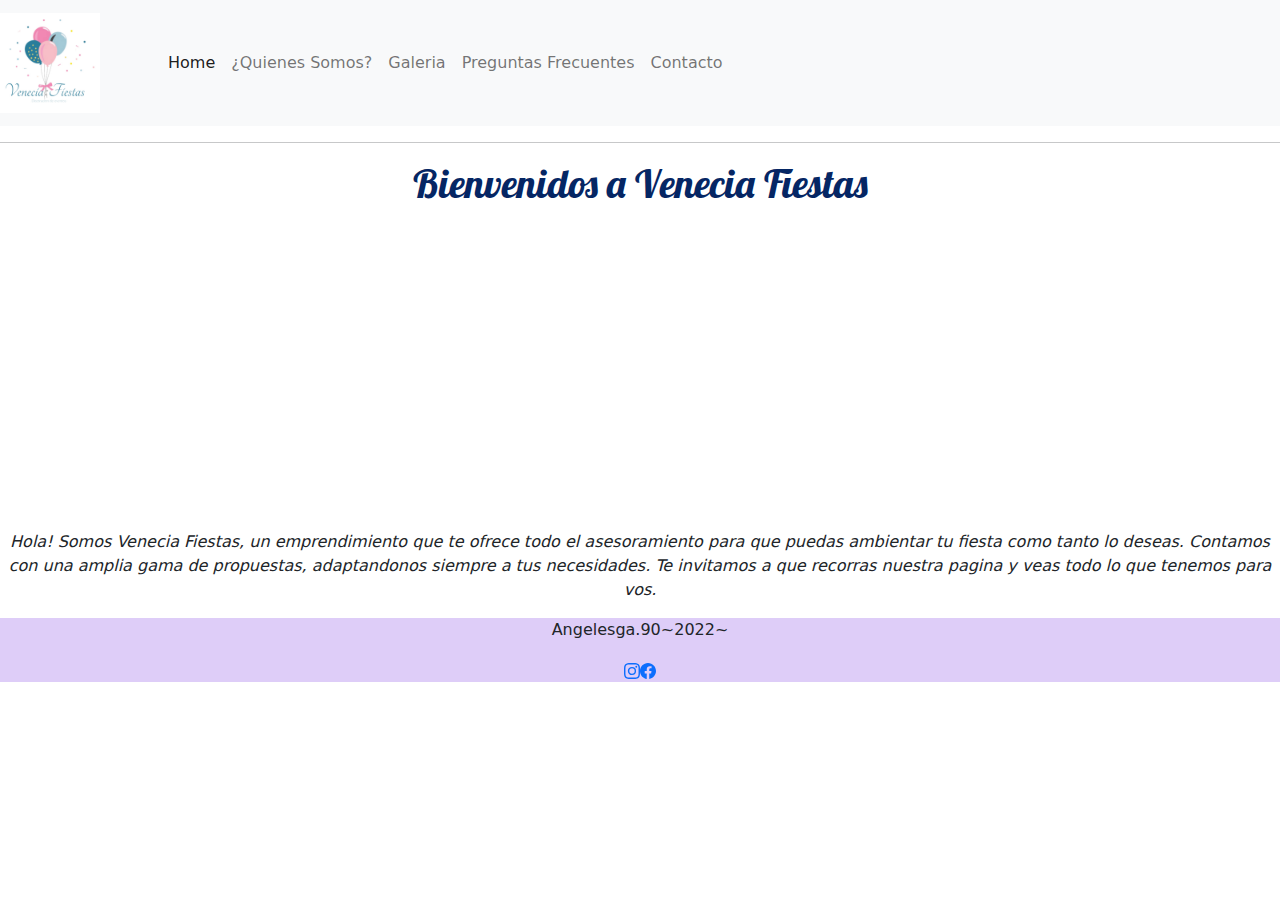
<file: index.html>
<!DOCTYPE html>
<html lang="en">
<head>
    <link rel="stylesheet" href="estilos/bootstrap/css/bootstrap.css">
    <link rel="stylesheet" href="estilos/style.css">
  
    <meta charset="UTF-8">
    
    <meta name="viewport" content="width=device-width, initial-scale=1.0">
    <link rel="shortcut icon" href="imagenes/logotiposiglasvf.jpeg">
 <title>Venecia Fiestas</title>
</head>
<body>
    <header>
         <nav class="navbar navbar-expand-lg navbar-light bg-light">
            <a class="navbar-brand" href="#">
                <img src="imagenes/logotipoglobovf.jpeg" alt="#" width="100" height="100">
            <div class="container-fluid">
              <a class="navbar-brand" href="#"></a>
              <button class="navbar-toggler" type="button" data-bs-toggle="collapse" data-bs-target="#navbarNav" aria-controls="navbarNav" aria-expanded="false" aria-label="Toggle navigation">
                <span class="navbar-toggler-icon"></span>
              </button>
              <div class="collapse navbar-collapse" id="navbarNav">
                <ul class="navbar-nav">
                  <li class="nav-item">
                    <a class="nav-link active" aria-current="page" href="=index.html">Home</a>
                  </li>
                  <li class="nav-item">
                    <a class="nav-link" href="paginas/quienes-somos.html">¿Quienes Somos?</a>
                  </li>
                  <li class="nav-item">
                    <a class="nav-link" href="paginas/galeria.html">Galeria</a>
                  </li>
                  <li class="nav-item">
                    <a class="nav-link" href="paginas/Faq.html">Preguntas Frecuentes</a>
                  </li>
                  <li class="nav-item">
                    <a class="nav-link" href="paginas/contacto.html">Contacto</a>
                  </li>
                  
                </ul>
              </div>
            </div>
          </nav> 

    </header>       
<hr>
<h1>Bienvenidos a Venecia Fiestas</h1>
<div class="container">
  <div class="video">
    <iframe class="video" width="560" height="315" src="https://www.youtube.com/embed/esyG2a_mJbE" title="YouTube video player" frameborder="0" allow="accelerometer; autoplay; clipboard-write; encrypted-media; gyroscope; picture-in-picture" allowfullscreen=""></iframe>
    </div>
</div>
<p class="text-center fst-italic lh-base">
  Hola! Somos Venecia Fiestas, un emprendimiento que te ofrece todo el asesoramiento
  para que puedas ambientar tu fiesta como tanto lo deseas.
  Contamos con una amplia gama de propuestas, adaptandonos siempre a tus necesidades.
  Te invitamos a que recorras nuestra pagina y veas todo lo que tenemos para vos.
</p>


    <footer class="d-flex flex-column bd-highlight mb-3 ">
        <p class="d-flex justify-content-center">Angelesga.90~2022~</p>
        <div class="d-flex justify-content-center">
         <a href="https://www.instagram.com/veneciafiestasok/">
            <svg xmlns="http://www.w3.org/2000/svg" width="16" height="16" fill="currentColor" class="bi bi-instagram" viewBox="0 0 16 16">
              <path d="M8 0C5.829 0 5.556.01 4.703.048 3.85.088 3.269.222 2.76.42a3.917 3.917 0 0 0-1.417.923A3.927 3.927 0 0 0 .42 2.76C.222 3.268.087 3.85.048 4.7.01 5.555 0 5.827 0 8.001c0 2.172.01 2.444.048 3.297.04.852.174 1.433.372 1.942.205.526.478.972.923 1.417.444.445.89.719 1.416.923.51.198 1.09.333 1.942.372C5.555 15.99 5.827 16 8 16s2.444-.01 3.298-.048c.851-.04 1.434-.174 1.943-.372a3.916 3.916 0 0 0 1.416-.923c.445-.445.718-.891.923-1.417.197-.509.332-1.09.372-1.942C15.99 10.445 16 10.173 16 8s-.01-2.445-.048-3.299c-.04-.851-.175-1.433-.372-1.941a3.926 3.926 0 0 0-.923-1.417A3.911 3.911 0 0 0 13.24.42c-.51-.198-1.092-.333-1.943-.372C10.443.01 10.172 0 7.998 0h.003zm-.717 1.442h.718c2.136 0 2.389.007 3.232.046.78.035 1.204.166 1.486.275.373.145.64.319.92.599.28.28.453.546.598.92.11.281.24.705.275 1.485.039.843.047 1.096.047 3.231s-.008 2.389-.047 3.232c-.035.78-.166 1.203-.275 1.485a2.47 2.47 0 0 1-.599.919c-.28.28-.546.453-.92.598-.28.11-.704.24-1.485.276-.843.038-1.096.047-3.232.047s-2.39-.009-3.233-.047c-.78-.036-1.203-.166-1.485-.276a2.478 2.478 0 0 1-.92-.598 2.48 2.48 0 0 1-.6-.92c-.109-.281-.24-.705-.275-1.485-.038-.843-.046-1.096-.046-3.233 0-2.136.008-2.388.046-3.231.036-.78.166-1.204.276-1.486.145-.373.319-.64.599-.92.28-.28.546-.453.92-.598.282-.11.705-.24 1.485-.276.738-.034 1.024-.044 2.515-.045v.002zm4.988 1.328a.96.96 0 1 0 0 1.92.96.96 0 0 0 0-1.92zm-4.27 1.122a4.109 4.109 0 1 0 0 8.217 4.109 4.109 0 0 0 0-8.217zm0 1.441a2.667 2.667 0 1 1 0 5.334 2.667 2.667 0 0 1 0-5.334z"/>
            </svg>
          </a>
  
          <a href="https://www.facebook.com/VeneciaFiestasok1">
            <svg xmlns="http://www.w3.org/2000/svg" width="16" height="16" fill="currentColor" class="bi bi-facebook" viewBox="0 0 16 16">
              <path d="M16 8.049c0-4.446-3.582-8.05-8-8.05C3.58 0-.002 3.603-.002 8.05c0 4.017 2.926 7.347 6.75 7.951v-5.625h-2.03V8.05H6.75V6.275c0-2.017 1.195-3.131 3.022-3.131.876 0 1.791.157 1.791.157v1.98h-1.009c-.993 0-1.303.621-1.303 1.258v1.51h2.218l-.354 2.326H9.25V16c3.824-.604 6.75-3.934 6.75-7.951z"/>
            </svg>
          </a>
          
          
        </div>
  
    </footer>
    <script src="https://cdn.jsdelivr.net/npm/@popperjs/core@2.10.2/dist/umd/popper.min.js" integrity="sha384-7+zCNj/IqJ95wo16oMtfsKbZ9ccEh31eOz1HGyDuCQ6wgnyJNSYdrPa03rtR1zdB" crossorigin="anonymous"></script>
    <script src="https://cdn.jsdelivr.net/npm/bootstrap@5.1.3/dist/js/bootstrap.min.js" integrity="sha384-QJHtvGhmr9XOIpI6YVutG+2QOK9T+ZnN4kzFN1RtK3zEFEIsxhlmWl5/YESvpZ13" crossorigin="anonymous"></script>
</body>

</html>
</file>
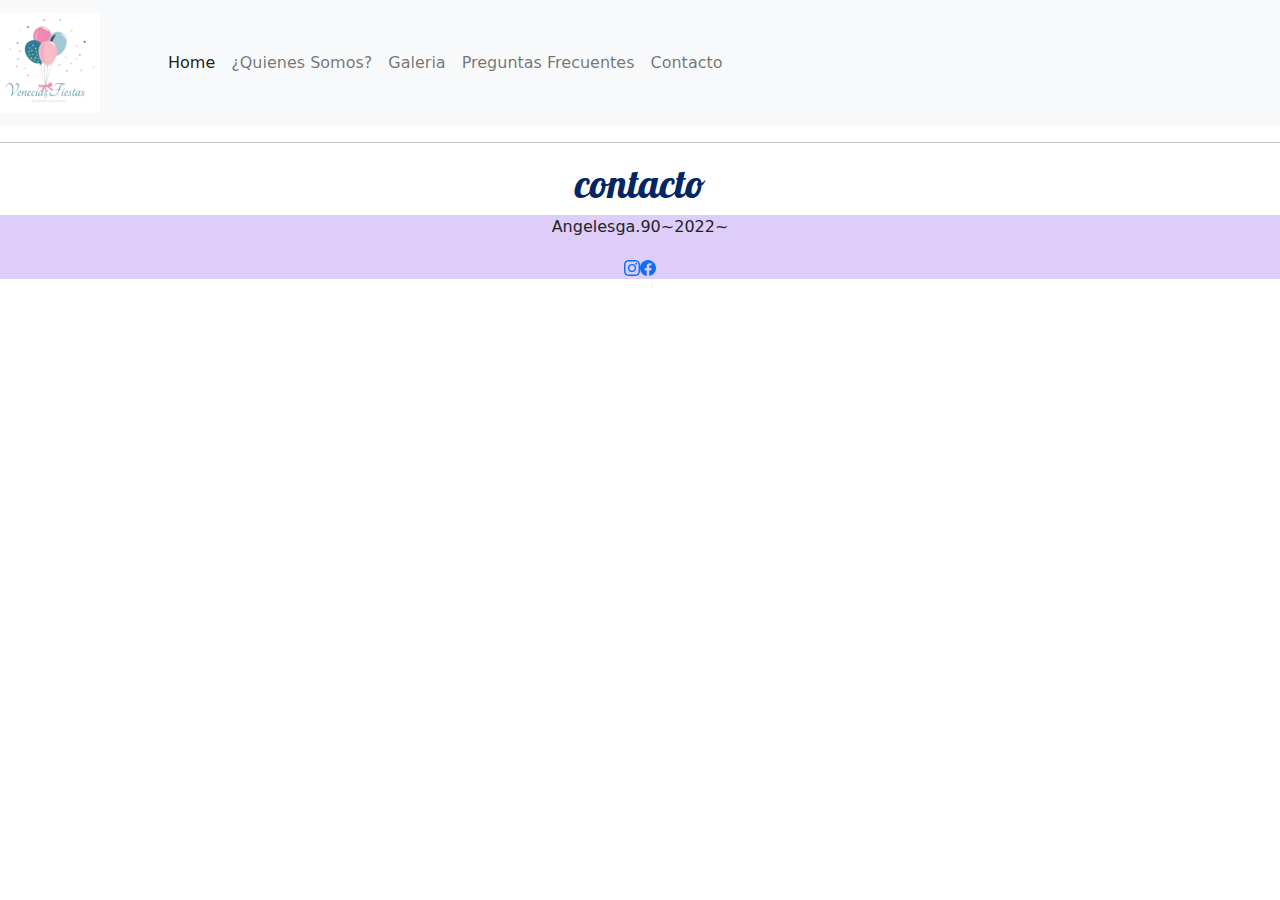
<file: paginas/contacto.html>
<!DOCTYPE html>
<html lang="en">
<head>
    <link rel="stylesheet" href="../estilos/bootstrap/css/bootstrap.css">
    <link rel="stylesheet" href="../estilos/style.css">
    <meta charset="UTF-8">
    
    <meta name="viewport" content="width=device-width, initial-scale=1.0">
    <link rel="shortcut icon" href="../imagenes/logotiposiglasvf.jpeg">
 <title>Venecia Fiestas</title>
</head>
<body>
    <header>
         <nav class="navbar navbar-expand-lg navbar-light bg-light">
            <a class="navbar-brand" href="#">
                <img src="../imagenes/logotipoglobovf.jpeg" alt="#" width="100" height="100">
            <div class="container-fluid">
              <a class="navbar-brand" href="#"></a>
              <button class="navbar-toggler" type="button" data-bs-toggle="collapse" data-bs-target="#navbarNav" aria-controls="navbarNav" aria-expanded="false" aria-label="Toggle navigation">
                <span class="navbar-toggler-icon"></span>
              </button>
              <div class="collapse navbar-collapse" id="navbarNav">
                <ul class="navbar-nav">
                  <li class="nav-item">
                    <a class="nav-link active" aria-current="page" href="../index.html">Home</a>
                  </li>
                  <li class="nav-item">
                    <a class="nav-link" href="../paginas/quienes-somos.html">¿Quienes Somos?</a>
                  </li>
                  <li class="nav-item">
                    <a class="nav-link" href="../paginas/galeria.html">Galeria</a>
                  </li>
                  <li class="nav-item">
                    <a class="nav-link" href="../paginas/Faq.html">Preguntas Frecuentes</a>
                  </li>
                  <li class="nav-item">
                    <a class="nav-link" href="../paginas/contacto.html">Contacto</a>
                  </li>
                  
                </ul>
              </div>
            </div>
          </nav> 

    </header>       
<hr>
<h1>contacto</h1>

<footer class="d-flex flex-column bd-highlight mb-3 ">
  <p class="d-flex justify-content-center">Angelesga.90~2022~</p>
  <div class="d-flex justify-content-center">
   <a href="https://www.instagram.com/veneciafiestasok/">
      <svg xmlns="http://www.w3.org/2000/svg" width="16" height="16" fill="currentColor" class="bi bi-instagram" viewBox="0 0 16 16">
        <path d="M8 0C5.829 0 5.556.01 4.703.048 3.85.088 3.269.222 2.76.42a3.917 3.917 0 0 0-1.417.923A3.927 3.927 0 0 0 .42 2.76C.222 3.268.087 3.85.048 4.7.01 5.555 0 5.827 0 8.001c0 2.172.01 2.444.048 3.297.04.852.174 1.433.372 1.942.205.526.478.972.923 1.417.444.445.89.719 1.416.923.51.198 1.09.333 1.942.372C5.555 15.99 5.827 16 8 16s2.444-.01 3.298-.048c.851-.04 1.434-.174 1.943-.372a3.916 3.916 0 0 0 1.416-.923c.445-.445.718-.891.923-1.417.197-.509.332-1.09.372-1.942C15.99 10.445 16 10.173 16 8s-.01-2.445-.048-3.299c-.04-.851-.175-1.433-.372-1.941a3.926 3.926 0 0 0-.923-1.417A3.911 3.911 0 0 0 13.24.42c-.51-.198-1.092-.333-1.943-.372C10.443.01 10.172 0 7.998 0h.003zm-.717 1.442h.718c2.136 0 2.389.007 3.232.046.78.035 1.204.166 1.486.275.373.145.64.319.92.599.28.28.453.546.598.92.11.281.24.705.275 1.485.039.843.047 1.096.047 3.231s-.008 2.389-.047 3.232c-.035.78-.166 1.203-.275 1.485a2.47 2.47 0 0 1-.599.919c-.28.28-.546.453-.92.598-.28.11-.704.24-1.485.276-.843.038-1.096.047-3.232.047s-2.39-.009-3.233-.047c-.78-.036-1.203-.166-1.485-.276a2.478 2.478 0 0 1-.92-.598 2.48 2.48 0 0 1-.6-.92c-.109-.281-.24-.705-.275-1.485-.038-.843-.046-1.096-.046-3.233 0-2.136.008-2.388.046-3.231.036-.78.166-1.204.276-1.486.145-.373.319-.64.599-.92.28-.28.546-.453.92-.598.282-.11.705-.24 1.485-.276.738-.034 1.024-.044 2.515-.045v.002zm4.988 1.328a.96.96 0 1 0 0 1.92.96.96 0 0 0 0-1.92zm-4.27 1.122a4.109 4.109 0 1 0 0 8.217 4.109 4.109 0 0 0 0-8.217zm0 1.441a2.667 2.667 0 1 1 0 5.334 2.667 2.667 0 0 1 0-5.334z"/>
      </svg>
    </a>

    <a href="https://www.facebook.com/VeneciaFiestasok1">
      <svg xmlns="http://www.w3.org/2000/svg" width="16" height="16" fill="currentColor" class="bi bi-facebook" viewBox="0 0 16 16">
        <path d="M16 8.049c0-4.446-3.582-8.05-8-8.05C3.58 0-.002 3.603-.002 8.05c0 4.017 2.926 7.347 6.75 7.951v-5.625h-2.03V8.05H6.75V6.275c0-2.017 1.195-3.131 3.022-3.131.876 0 1.791.157 1.791.157v1.98h-1.009c-.993 0-1.303.621-1.303 1.258v1.51h2.218l-.354 2.326H9.25V16c3.824-.604 6.75-3.934 6.75-7.951z"/>
      </svg>
    </a>
    
    
  </div>

</footer>
    <script src="https://cdn.jsdelivr.net/npm/@popperjs/core@2.10.2/dist/umd/popper.min.js" integrity="sha384-7+zCNj/IqJ95wo16oMtfsKbZ9ccEh31eOz1HGyDuCQ6wgnyJNSYdrPa03rtR1zdB" crossorigin="anonymous"></script>
    <script src="https://cdn.jsdelivr.net/npm/bootstrap@5.1.3/dist/js/bootstrap.min.js" integrity="sha384-QJHtvGhmr9XOIpI6YVutG+2QOK9T+ZnN4kzFN1RtK3zEFEIsxhlmWl5/YESvpZ13" crossorigin="anonymous"></script>
</body>
</html>
</file>
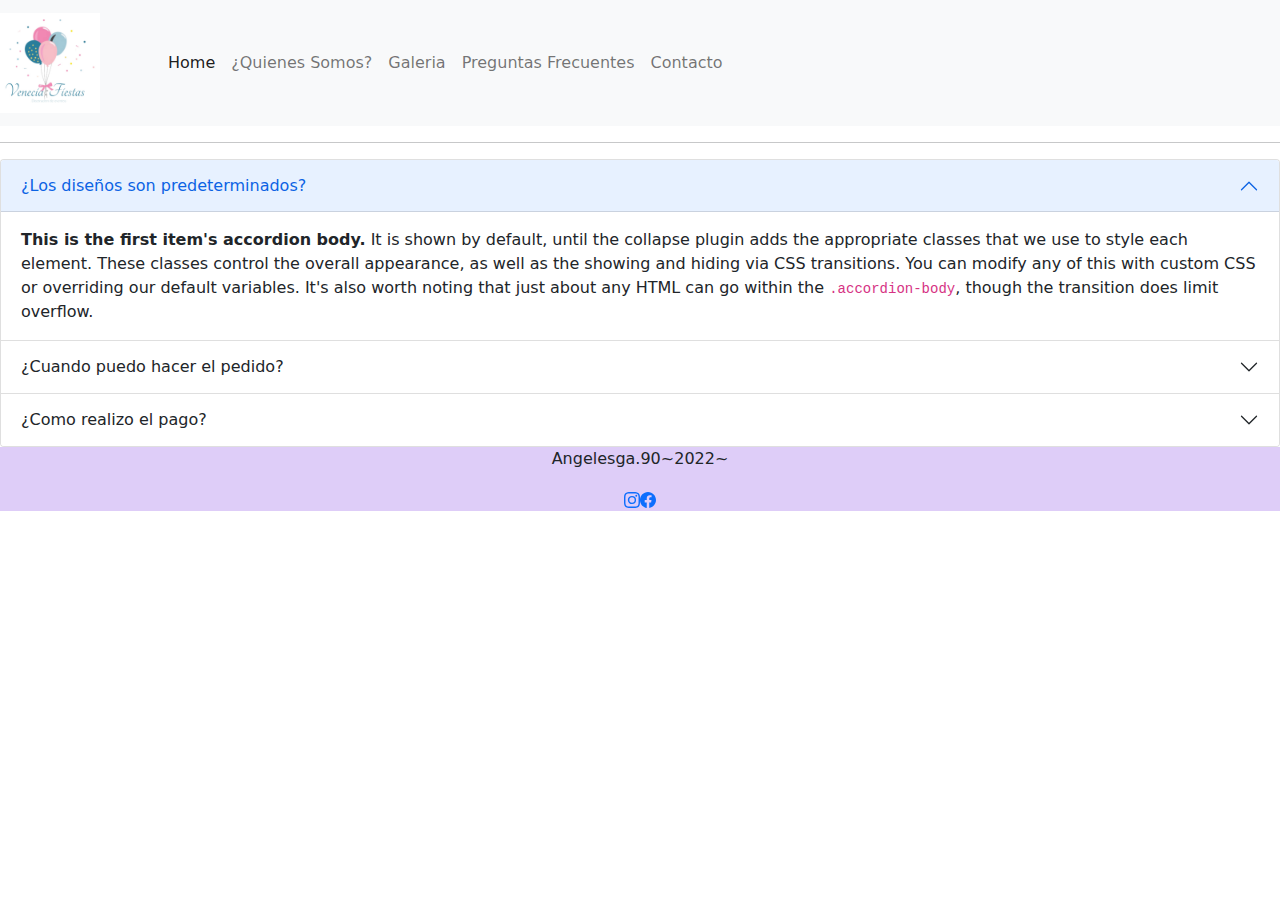
<file: paginas/Faq.html>
<!DOCTYPE html>
<html lang="en">
<head>
    <link rel="stylesheet" href="../estilos/bootstrap/css/bootstrap.css">
    <link rel="stylesheet" href="../estilos/style.css">
    <meta charset="UTF-8">
    
    <meta name="viewport" content="width=device-width, initial-scale=1.0">
    <link rel="shortcut icon" href="../imagenes/logotiposiglasvf.jpeg">
 <title>Venecia Fiestas</title>
</head>
<body>
    <header>
         <nav class="navbar navbar-expand-lg navbar-light bg-light">
            <a class="navbar-brand" href="#">
                <img src="../imagenes/logotipoglobovf.jpeg" alt="#" width="100" height="100">
            <div class="container-fluid">
              <a class="navbar-brand" href="#"></a>
              <button class="navbar-toggler" type="button" data-bs-toggle="collapse" data-bs-target="#navbarNav" aria-controls="navbarNav" aria-expanded="false" aria-label="Toggle navigation">
                <span class="navbar-toggler-icon"></span>
              </button>
              <div class="collapse navbar-collapse" id="navbarNav">
                <ul class="navbar-nav">
                  <li class="nav-item">
                    <a class="nav-link active" aria-current="page" href="../index.html">Home</a>
                  </li>
                  <li class="nav-item">
                    <a class="nav-link" href="../paginas/quienes-somos.html">¿Quienes Somos?</a>
                  </li>
                  <li class="nav-item">
                    <a class="nav-link" href="../paginas/galeria.html">Galeria</a>
                  </li>
                  <li class="nav-item">
                    <a class="nav-link" href="../paginas/Faq.html">Preguntas Frecuentes</a>
                  </li>
                  <li class="nav-item">
                    <a class="nav-link" href="../paginas/contacto.html">Contacto</a>
                  </li>
                  
                </ul>
              </div>
            </div>
          </nav> 

    </header> 

<hr>
<div class="accordion" id="accordionPanelsStayOpenExample">
  <div class="accordion-item">
    <h2 class="accordion-header" id="panelsStayOpen-headingOne">
      <button class="accordion-button" type="button" data-bs-toggle="collapse" data-bs-target="#panelsStayOpen-collapseOne" aria-expanded="true" aria-controls="panelsStayOpen-collapseOne">
       ¿Los diseños son predeterminados?
      </button>
    </h2>
    <div id="panelsStayOpen-collapseOne" class="accordion-collapse collapse show" aria-labelledby="panelsStayOpen-headingOne">
      <div class="accordion-body">
        <strong>This is the first item's accordion body.</strong> It is shown by default, until the collapse plugin adds the appropriate classes that we use to style each element. These classes control the overall appearance, as well as the showing and hiding via CSS transitions. You can modify any of this with custom CSS or overriding our default variables. It's also worth noting that just about any HTML can go within the <code>.accordion-body</code>, though the transition does limit overflow.
      </div>
    </div>
  </div>
  <div class="accordion-item">
    <h2 class="accordion-header" id="panelsStayOpen-headingTwo">
      <button class="accordion-button collapsed" type="button" data-bs-toggle="collapse" data-bs-target="#panelsStayOpen-collapseTwo" aria-expanded="false" aria-controls="panelsStayOpen-collapseTwo">
        ¿Cuando puedo hacer el pedido?
      </button>
    </h2>
    <div id="panelsStayOpen-collapseTwo" class="accordion-collapse collapse" aria-labelledby="panelsStayOpen-headingTwo">
      <div class="accordion-body">
        <strong>This is the second item's accordion body.</strong> It is hidden by default, until the collapse plugin adds the appropriate classes that we use to style each element. These classes control the overall appearance, as well as the showing and hiding via CSS transitions. You can modify any of this with custom CSS or overriding our default variables. It's also worth noting that just about any HTML can go within the <code>.accordion-body</code>, though the transition does limit overflow.
      </div>
    </div>
  </div>
  <div class="accordion-item">
    <h2 class="accordion-header" id="panelsStayOpen-headingThree">
      <button class="accordion-button collapsed" type="button" data-bs-toggle="collapse" data-bs-target="#panelsStayOpen-collapseThree" aria-expanded="false" aria-controls="panelsStayOpen-collapseThree">
       ¿Como realizo el pago?
      </button>
    </h2>
    <div id="panelsStayOpen-collapseThree" class="accordion-collapse collapse" aria-labelledby="panelsStayOpen-headingThree">
      <div class="accordion-body">
        <strong>This is the third item's accordion body.</strong> It is hidden by default, until the collapse plugin adds the appropriate classes that we use to style each element. These classes control the overall appearance, as well as the showing and hiding via CSS transitions. You can modify any of this with custom CSS or overriding our default variables. It's also worth noting that just about any HTML can go within the <code>.accordion-body</code>, though the transition does limit overflow.
      </div>
    </div>
  </div>
</div>
<footer class="d-flex flex-column bd-highlight mb-3 ">
  <p class="d-flex justify-content-center">Angelesga.90~2022~</p>
  <div class="d-flex justify-content-center">
   <a href="https://www.instagram.com/veneciafiestasok/">
      <svg xmlns="http://www.w3.org/2000/svg" width="16" height="16" fill="currentColor" class="bi bi-instagram" viewBox="0 0 16 16">
        <path d="M8 0C5.829 0 5.556.01 4.703.048 3.85.088 3.269.222 2.76.42a3.917 3.917 0 0 0-1.417.923A3.927 3.927 0 0 0 .42 2.76C.222 3.268.087 3.85.048 4.7.01 5.555 0 5.827 0 8.001c0 2.172.01 2.444.048 3.297.04.852.174 1.433.372 1.942.205.526.478.972.923 1.417.444.445.89.719 1.416.923.51.198 1.09.333 1.942.372C5.555 15.99 5.827 16 8 16s2.444-.01 3.298-.048c.851-.04 1.434-.174 1.943-.372a3.916 3.916 0 0 0 1.416-.923c.445-.445.718-.891.923-1.417.197-.509.332-1.09.372-1.942C15.99 10.445 16 10.173 16 8s-.01-2.445-.048-3.299c-.04-.851-.175-1.433-.372-1.941a3.926 3.926 0 0 0-.923-1.417A3.911 3.911 0 0 0 13.24.42c-.51-.198-1.092-.333-1.943-.372C10.443.01 10.172 0 7.998 0h.003zm-.717 1.442h.718c2.136 0 2.389.007 3.232.046.78.035 1.204.166 1.486.275.373.145.64.319.92.599.28.28.453.546.598.92.11.281.24.705.275 1.485.039.843.047 1.096.047 3.231s-.008 2.389-.047 3.232c-.035.78-.166 1.203-.275 1.485a2.47 2.47 0 0 1-.599.919c-.28.28-.546.453-.92.598-.28.11-.704.24-1.485.276-.843.038-1.096.047-3.232.047s-2.39-.009-3.233-.047c-.78-.036-1.203-.166-1.485-.276a2.478 2.478 0 0 1-.92-.598 2.48 2.48 0 0 1-.6-.92c-.109-.281-.24-.705-.275-1.485-.038-.843-.046-1.096-.046-3.233 0-2.136.008-2.388.046-3.231.036-.78.166-1.204.276-1.486.145-.373.319-.64.599-.92.28-.28.546-.453.92-.598.282-.11.705-.24 1.485-.276.738-.034 1.024-.044 2.515-.045v.002zm4.988 1.328a.96.96 0 1 0 0 1.92.96.96 0 0 0 0-1.92zm-4.27 1.122a4.109 4.109 0 1 0 0 8.217 4.109 4.109 0 0 0 0-8.217zm0 1.441a2.667 2.667 0 1 1 0 5.334 2.667 2.667 0 0 1 0-5.334z"/>
      </svg>
    </a>

    <a href="https://www.facebook.com/VeneciaFiestasok1">
      <svg xmlns="http://www.w3.org/2000/svg" width="16" height="16" fill="currentColor" class="bi bi-facebook" viewBox="0 0 16 16">
        <path d="M16 8.049c0-4.446-3.582-8.05-8-8.05C3.58 0-.002 3.603-.002 8.05c0 4.017 2.926 7.347 6.75 7.951v-5.625h-2.03V8.05H6.75V6.275c0-2.017 1.195-3.131 3.022-3.131.876 0 1.791.157 1.791.157v1.98h-1.009c-.993 0-1.303.621-1.303 1.258v1.51h2.218l-.354 2.326H9.25V16c3.824-.604 6.75-3.934 6.75-7.951z"/>
      </svg>
    </a>
    
    
  </div>

</footer>
    <script src="https://cdn.jsdelivr.net/npm/@popperjs/core@2.10.2/dist/umd/popper.min.js" integrity="sha384-7+zCNj/IqJ95wo16oMtfsKbZ9ccEh31eOz1HGyDuCQ6wgnyJNSYdrPa03rtR1zdB" crossorigin="anonymous"></script>
    <script src="https://cdn.jsdelivr.net/npm/bootstrap@5.1.3/dist/js/bootstrap.min.js" integrity="sha384-QJHtvGhmr9XOIpI6YVutG+2QOK9T+ZnN4kzFN1RtK3zEFEIsxhlmWl5/YESvpZ13" crossorigin="anonymous"></script>
</body>
</html>
</file>
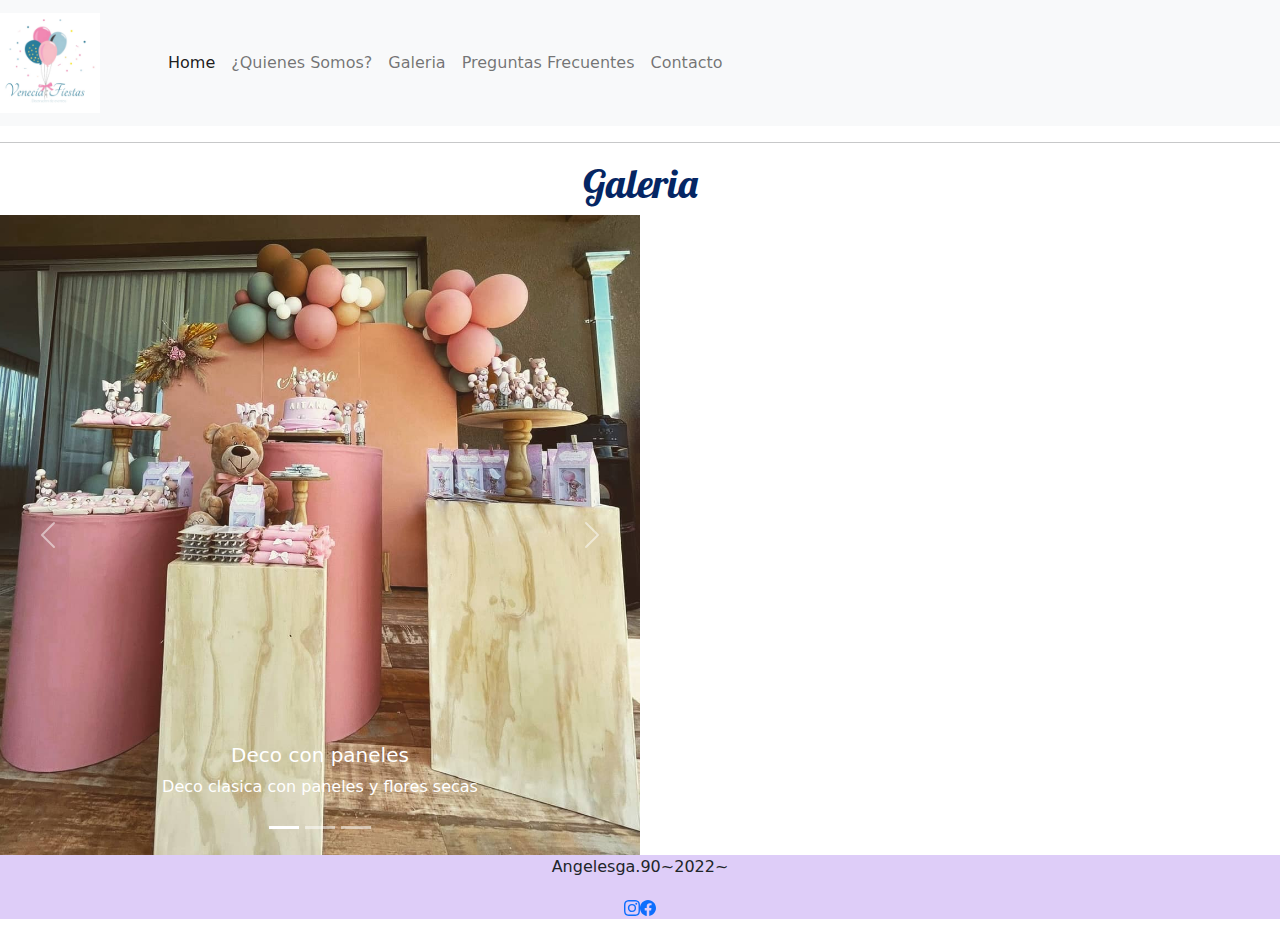
<file: paginas/galeria.html>
<!DOCTYPE html>
<html lang="en">
<head>
    <link rel="stylesheet" href="../estilos/bootstrap/css/bootstrap.css">
    <link rel="stylesheet" href="../estilos/style.css">
    <meta charset="UTF-8">
    
    <meta name="viewport" content="width=device-width, initial-scale=1.0">
    <link rel="shortcut icon" href="../imagenes/logotiposiglasvf.jpeg">
 <title>Venecia Fiestas</title>
</head>
<body>
    <header>
         <nav class="navbar navbar-expand-lg navbar-light bg-light">
            <a class="navbar-brand" href="#">
                <img src="../imagenes/logotipoglobovf.jpeg" alt="#" width="100" height="100">
            <div class="container-fluid">
              <a class="navbar-brand" href="#"></a>
              <button class="navbar-toggler" type="button" data-bs-toggle="collapse" data-bs-target="#navbarNav" aria-controls="navbarNav" aria-expanded="false" aria-label="Toggle navigation">
                <span class="navbar-toggler-icon"></span>
              </button>
              <div class="collapse navbar-collapse" id="navbarNav">
                <ul class="navbar-nav">
                  <li class="nav-item">
                    <a class="nav-link active" aria-current="page" href="../index.html">Home</a>
                  </li>
                  <li class="nav-item">
                    <a class="nav-link" href="../paginas/quienes-somos.html">¿Quienes Somos?</a>
                  </li>
                  <li class="nav-item">
                    <a class="nav-link" href="../paginas/galeria.html">Galeria</a>
                  </li>
                  <li class="nav-item">
                    <a class="nav-link" href="../paginas/Faq.html">Preguntas Frecuentes</a>
                  </li>
                  <li class="nav-item">
                    <a class="nav-link" href="../paginas/contacto.html">Contacto</a>
                  </li>
                  
                </ul>
              </div>
            </div>
          </nav> 

    </header>       
<hr>
<h1>Galeria</h1>
<nav class="carrusel">
<div id="carouselExampleCaptions" class="carousel slide" data-bs-ride="carousel">
  <div class="carousel-indicators">
    <button type="button" data-bs-target="#carouselExampleCaptions" data-bs-slide-to="0" class="active" aria-current="true" aria-label="Slide 1"></button>
    <button type="button" data-bs-target="#carouselExampleCaptions" data-bs-slide-to="1" aria-label="Slide 2"></button>
    <button type="button" data-bs-target="#carouselExampleCaptions" data-bs-slide-to="2" aria-label="Slide 3"></button>
  </div>
  <div class="carousel-inner">
    <div class="carousel-item active">
      <img src="/imagenes/añito.jpg" class="d-block w-100" alt="50">
      <div class="carousel-caption d-none d-md-block">
        <h5>Deco con paneles</h5>
        <p>Deco clasica con paneles y flores secas</p>
      </div>
    </div>
    <div class="carousel-item">
      <img src="/imagenes/granja.jpg" class="d-block w-100" alt="50">
      <div class="carousel-caption d-none d-md-block">
        <h5>Deco con circular</h5>
        <p>Deco con paneles circulares con fundas tematicas</p>
      </div>
    </div>
    <div class="carousel-item">
      <img src="/imagenes/quinceaños.jpg" class="d-block w-100" alt="50">
      <div class="carousel-caption d-none d-md-block">
        <h5>Deco con Aro</h5>
        <p>Esta deco Formal esta orientada a cumples de adultos incluye letras corporeas</p>
      </div>
    </div>
  </div>
  <button class="carousel-control-prev" type="button" data-bs-target="#carouselExampleCaptions" data-bs-slide="prev">
    <span class="carousel-control-prev-icon" aria-hidden="true"></span>
    <span class="visually-hidden">Previous</span>
  </button>
  <button class="carousel-control-next" type="button" data-bs-target="#carouselExampleCaptions" data-bs-slide="next">
    <span class="carousel-control-next-icon" aria-hidden="true"></span>
    <span class="visually-hidden">Next</span>
  </button>
</div>
</nav>
<footer class="d-flex flex-column bd-highlight mb-3 ">
  <p class="d-flex justify-content-center">Angelesga.90~2022~</p>
  <div class="d-flex justify-content-center">
   <a href="https://www.instagram.com/veneciafiestasok/">
      <svg xmlns="http://www.w3.org/2000/svg" width="16" height="16" fill="currentColor" class="bi bi-instagram" viewBox="0 0 16 16">
        <path d="M8 0C5.829 0 5.556.01 4.703.048 3.85.088 3.269.222 2.76.42a3.917 3.917 0 0 0-1.417.923A3.927 3.927 0 0 0 .42 2.76C.222 3.268.087 3.85.048 4.7.01 5.555 0 5.827 0 8.001c0 2.172.01 2.444.048 3.297.04.852.174 1.433.372 1.942.205.526.478.972.923 1.417.444.445.89.719 1.416.923.51.198 1.09.333 1.942.372C5.555 15.99 5.827 16 8 16s2.444-.01 3.298-.048c.851-.04 1.434-.174 1.943-.372a3.916 3.916 0 0 0 1.416-.923c.445-.445.718-.891.923-1.417.197-.509.332-1.09.372-1.942C15.99 10.445 16 10.173 16 8s-.01-2.445-.048-3.299c-.04-.851-.175-1.433-.372-1.941a3.926 3.926 0 0 0-.923-1.417A3.911 3.911 0 0 0 13.24.42c-.51-.198-1.092-.333-1.943-.372C10.443.01 10.172 0 7.998 0h.003zm-.717 1.442h.718c2.136 0 2.389.007 3.232.046.78.035 1.204.166 1.486.275.373.145.64.319.92.599.28.28.453.546.598.92.11.281.24.705.275 1.485.039.843.047 1.096.047 3.231s-.008 2.389-.047 3.232c-.035.78-.166 1.203-.275 1.485a2.47 2.47 0 0 1-.599.919c-.28.28-.546.453-.92.598-.28.11-.704.24-1.485.276-.843.038-1.096.047-3.232.047s-2.39-.009-3.233-.047c-.78-.036-1.203-.166-1.485-.276a2.478 2.478 0 0 1-.92-.598 2.48 2.48 0 0 1-.6-.92c-.109-.281-.24-.705-.275-1.485-.038-.843-.046-1.096-.046-3.233 0-2.136.008-2.388.046-3.231.036-.78.166-1.204.276-1.486.145-.373.319-.64.599-.92.28-.28.546-.453.92-.598.282-.11.705-.24 1.485-.276.738-.034 1.024-.044 2.515-.045v.002zm4.988 1.328a.96.96 0 1 0 0 1.92.96.96 0 0 0 0-1.92zm-4.27 1.122a4.109 4.109 0 1 0 0 8.217 4.109 4.109 0 0 0 0-8.217zm0 1.441a2.667 2.667 0 1 1 0 5.334 2.667 2.667 0 0 1 0-5.334z"/>
      </svg>
    </a>

    <a href="https://www.facebook.com/VeneciaFiestasok1">
      <svg xmlns="http://www.w3.org/2000/svg" width="16" height="16" fill="currentColor" class="bi bi-facebook" viewBox="0 0 16 16">
        <path d="M16 8.049c0-4.446-3.582-8.05-8-8.05C3.58 0-.002 3.603-.002 8.05c0 4.017 2.926 7.347 6.75 7.951v-5.625h-2.03V8.05H6.75V6.275c0-2.017 1.195-3.131 3.022-3.131.876 0 1.791.157 1.791.157v1.98h-1.009c-.993 0-1.303.621-1.303 1.258v1.51h2.218l-.354 2.326H9.25V16c3.824-.604 6.75-3.934 6.75-7.951z"/>
      </svg>
    </a>
    
    
  </div>

</footer>
    <script src="https://cdn.jsdelivr.net/npm/@popperjs/core@2.10.2/dist/umd/popper.min.js" integrity="sha384-7+zCNj/IqJ95wo16oMtfsKbZ9ccEh31eOz1HGyDuCQ6wgnyJNSYdrPa03rtR1zdB" crossorigin="anonymous"></script>
    <script src="https://cdn.jsdelivr.net/npm/bootstrap@5.1.3/dist/js/bootstrap.min.js" integrity="sha384-QJHtvGhmr9XOIpI6YVutG+2QOK9T+ZnN4kzFN1RtK3zEFEIsxhlmWl5/YESvpZ13" crossorigin="anonymous"></script>

</body>
</html>
</file>
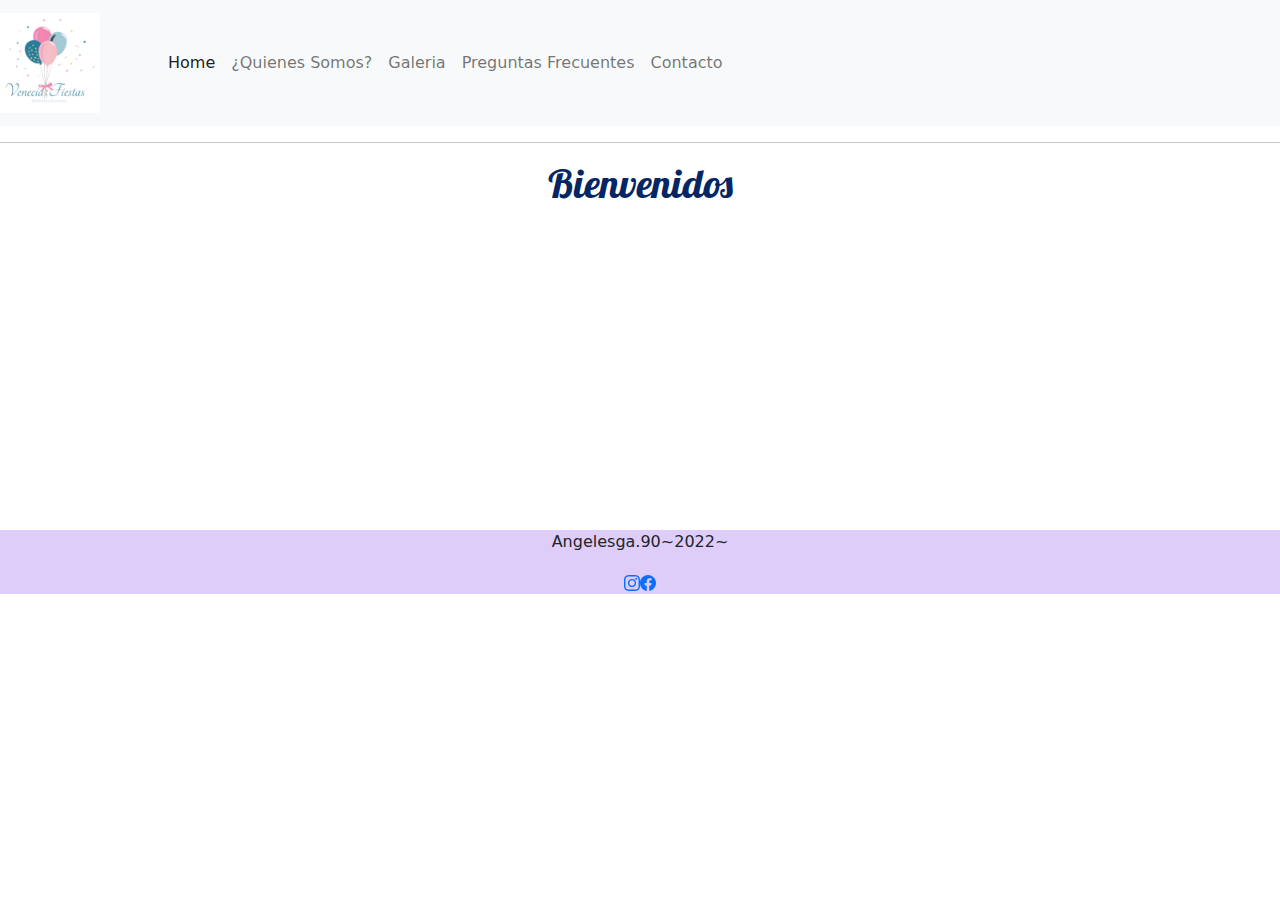
<file: paginas/home.html>
<!DOCTYPE html>
<html lang="en">
<head>
    <link rel="stylesheet" href="../estilos/bootstrap/css/bootstrap.css">
    <link rel="stylesheet" href="../estilos/style.css">
    <meta charset="UTF-8">
    
    <meta name="viewport" content="width=device-width, initial-scale=1.0">
    <link rel="shortcut icon" href="../imagenes/logotiposiglasvf.jpeg">
 <title>Venecia Fiestas</title>
</head>
<body>
    <header>
         <nav class="navbar navbar-expand-lg navbar-light bg-light">
            <a class="navbar-brand" href="#">
                <img src="../imagenes/logotipoglobovf.jpeg" alt="#" width="100" height="100">
            <div class="container-fluid">
              <a class="navbar-brand" href="#"></a>
              <button class="navbar-toggler" type="button" data-bs-toggle="collapse" data-bs-target="#navbarNav" aria-controls="navbarNav" aria-expanded="false" aria-label="Toggle navigation">
                <span class="navbar-toggler-icon"></span>
              </button>
              <div class="collapse navbar-collapse" id="navbarNav">
                <ul class="navbar-nav">
                  <li class="nav-item">
                    <a class="nav-link active" aria-current="page" href="../index.html">Home</a>
                  </li>
                  <li class="nav-item">
                    <a class="nav-link" href="quienes-somos.html">¿Quienes Somos?</a>
                  </li>
                  <li class="nav-item">
                    <a class="nav-link" href="galeria.html">Galeria</a>
                  </li>
                  <li class="nav-item">
                    <a class="nav-link" href="Faq.html">Preguntas Frecuentes</a>
                  </li>
                  <li class="nav-item">
                    <a class="nav-link" href="contacto.html">Contacto</a>
                  </li>
                  
                </ul>
              </div>
            </div>
          </nav> 

    </header>       
<hr>
<h1>Bienvenidos</h1>
<div class="video">
<iframe width="560" height="315" src="https://www.youtube.com/embed/esyG2a_mJbE" title="YouTube video player" frameborder="0" allow="accelerometer; autoplay; clipboard-write; encrypted-media; gyroscope; picture-in-picture" allowfullscreen=""></iframe>
  </div>
  <footer class="d-flex flex-column bd-highlight mb-3 ">
    <p class="d-flex justify-content-center">Angelesga.90~2022~</p>
    <div class="d-flex justify-content-center">
     <a href="https://www.instagram.com/veneciafiestasok/">
        <svg xmlns="http://www.w3.org/2000/svg" width="16" height="16" fill="currentColor" class="bi bi-instagram" viewBox="0 0 16 16">
          <path d="M8 0C5.829 0 5.556.01 4.703.048 3.85.088 3.269.222 2.76.42a3.917 3.917 0 0 0-1.417.923A3.927 3.927 0 0 0 .42 2.76C.222 3.268.087 3.85.048 4.7.01 5.555 0 5.827 0 8.001c0 2.172.01 2.444.048 3.297.04.852.174 1.433.372 1.942.205.526.478.972.923 1.417.444.445.89.719 1.416.923.51.198 1.09.333 1.942.372C5.555 15.99 5.827 16 8 16s2.444-.01 3.298-.048c.851-.04 1.434-.174 1.943-.372a3.916 3.916 0 0 0 1.416-.923c.445-.445.718-.891.923-1.417.197-.509.332-1.09.372-1.942C15.99 10.445 16 10.173 16 8s-.01-2.445-.048-3.299c-.04-.851-.175-1.433-.372-1.941a3.926 3.926 0 0 0-.923-1.417A3.911 3.911 0 0 0 13.24.42c-.51-.198-1.092-.333-1.943-.372C10.443.01 10.172 0 7.998 0h.003zm-.717 1.442h.718c2.136 0 2.389.007 3.232.046.78.035 1.204.166 1.486.275.373.145.64.319.92.599.28.28.453.546.598.92.11.281.24.705.275 1.485.039.843.047 1.096.047 3.231s-.008 2.389-.047 3.232c-.035.78-.166 1.203-.275 1.485a2.47 2.47 0 0 1-.599.919c-.28.28-.546.453-.92.598-.28.11-.704.24-1.485.276-.843.038-1.096.047-3.232.047s-2.39-.009-3.233-.047c-.78-.036-1.203-.166-1.485-.276a2.478 2.478 0 0 1-.92-.598 2.48 2.48 0 0 1-.6-.92c-.109-.281-.24-.705-.275-1.485-.038-.843-.046-1.096-.046-3.233 0-2.136.008-2.388.046-3.231.036-.78.166-1.204.276-1.486.145-.373.319-.64.599-.92.28-.28.546-.453.92-.598.282-.11.705-.24 1.485-.276.738-.034 1.024-.044 2.515-.045v.002zm4.988 1.328a.96.96 0 1 0 0 1.92.96.96 0 0 0 0-1.92zm-4.27 1.122a4.109 4.109 0 1 0 0 8.217 4.109 4.109 0 0 0 0-8.217zm0 1.441a2.667 2.667 0 1 1 0 5.334 2.667 2.667 0 0 1 0-5.334z"/>
        </svg>
      </a>

      <a href="https://www.facebook.com/VeneciaFiestasok1">
        <svg xmlns="http://www.w3.org/2000/svg" width="16" height="16" fill="currentColor" class="bi bi-facebook" viewBox="0 0 16 16">
          <path d="M16 8.049c0-4.446-3.582-8.05-8-8.05C3.58 0-.002 3.603-.002 8.05c0 4.017 2.926 7.347 6.75 7.951v-5.625h-2.03V8.05H6.75V6.275c0-2.017 1.195-3.131 3.022-3.131.876 0 1.791.157 1.791.157v1.98h-1.009c-.993 0-1.303.621-1.303 1.258v1.51h2.218l-.354 2.326H9.25V16c3.824-.604 6.75-3.934 6.75-7.951z"/>
        </svg>
      </a>
      
      
    </div>

</footer>
    <script src="https://cdn.jsdelivr.net/npm/@popperjs/core@2.10.2/dist/umd/popper.min.js" integrity="sha384-7+zCNj/IqJ95wo16oMtfsKbZ9ccEh31eOz1HGyDuCQ6wgnyJNSYdrPa03rtR1zdB" crossorigin="anonymous"></script>
    <script src="https://cdn.jsdelivr.net/npm/bootstrap@5.1.3/dist/js/bootstrap.min.js" integrity="sha384-QJHtvGhmr9XOIpI6YVutG+2QOK9T+ZnN4kzFN1RtK3zEFEIsxhlmWl5/YESvpZ13" crossorigin="anonymous"></script>
</body>

</html>
</file>
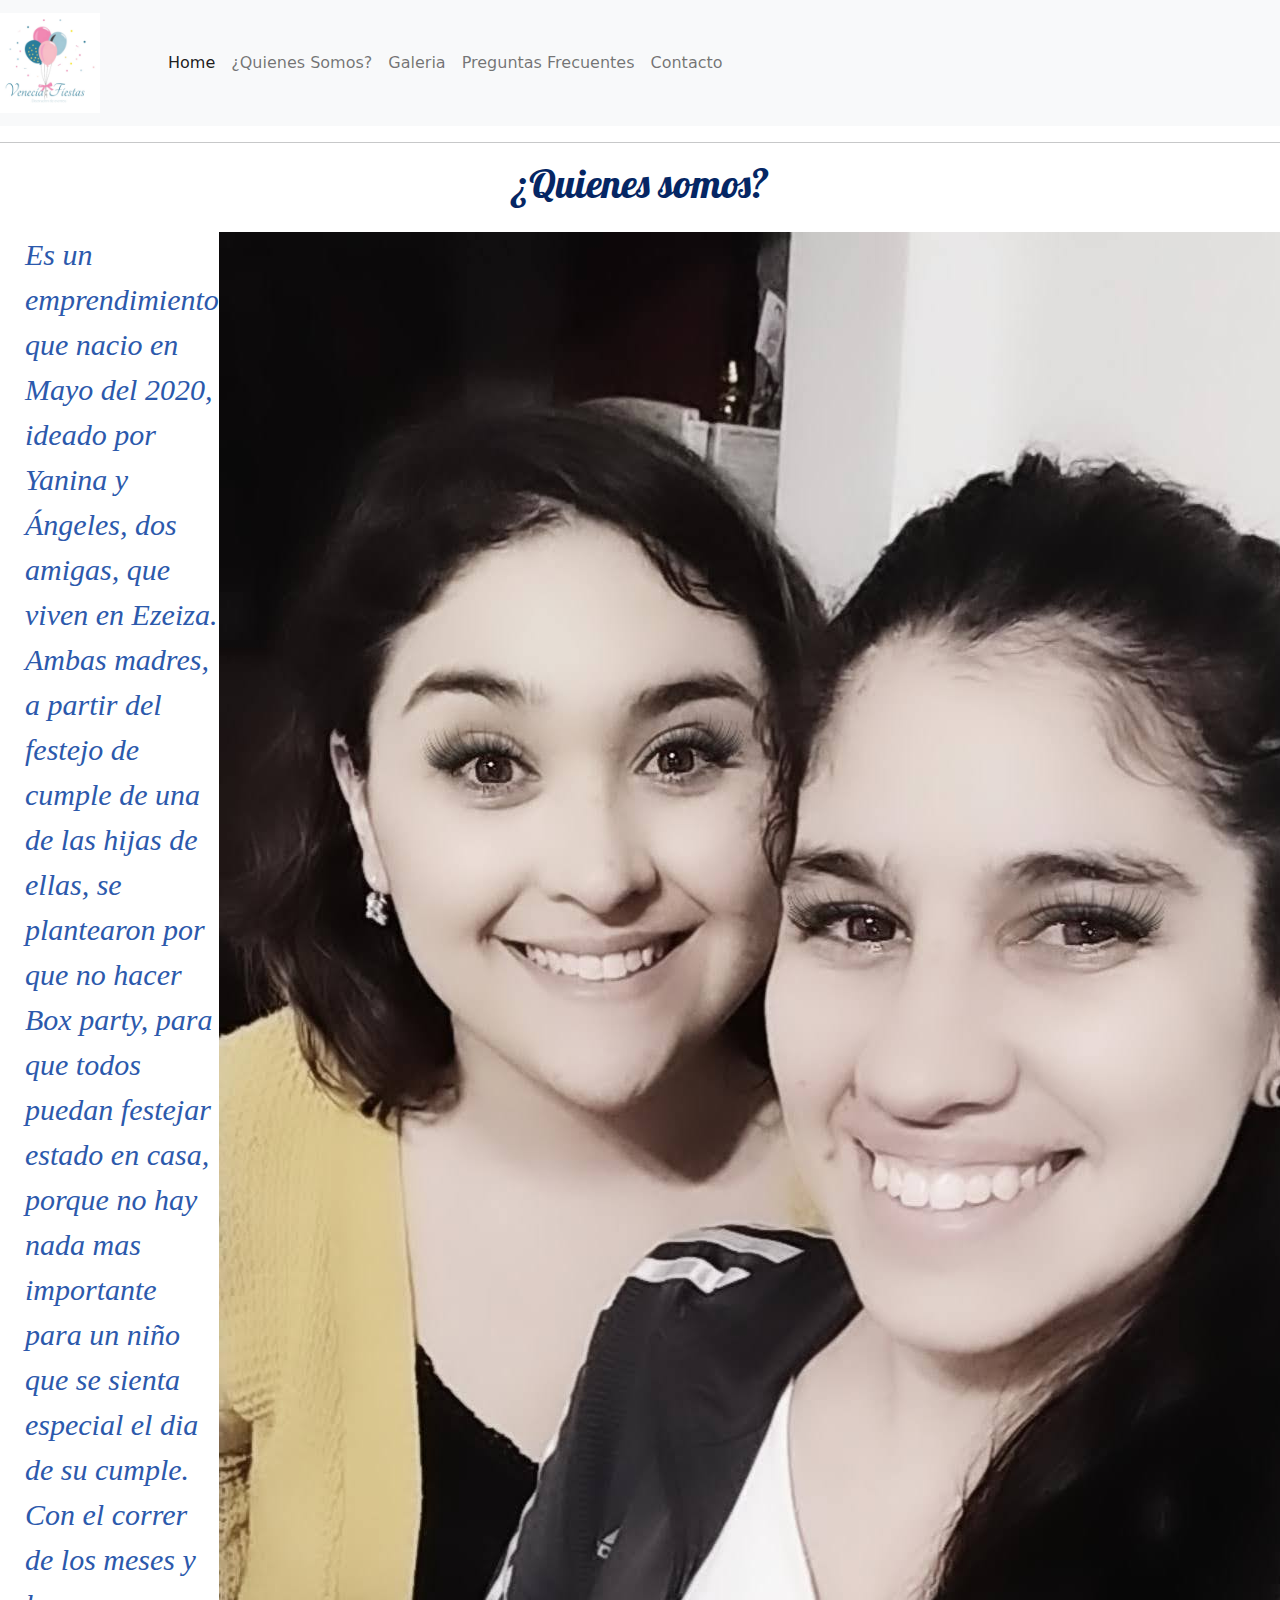
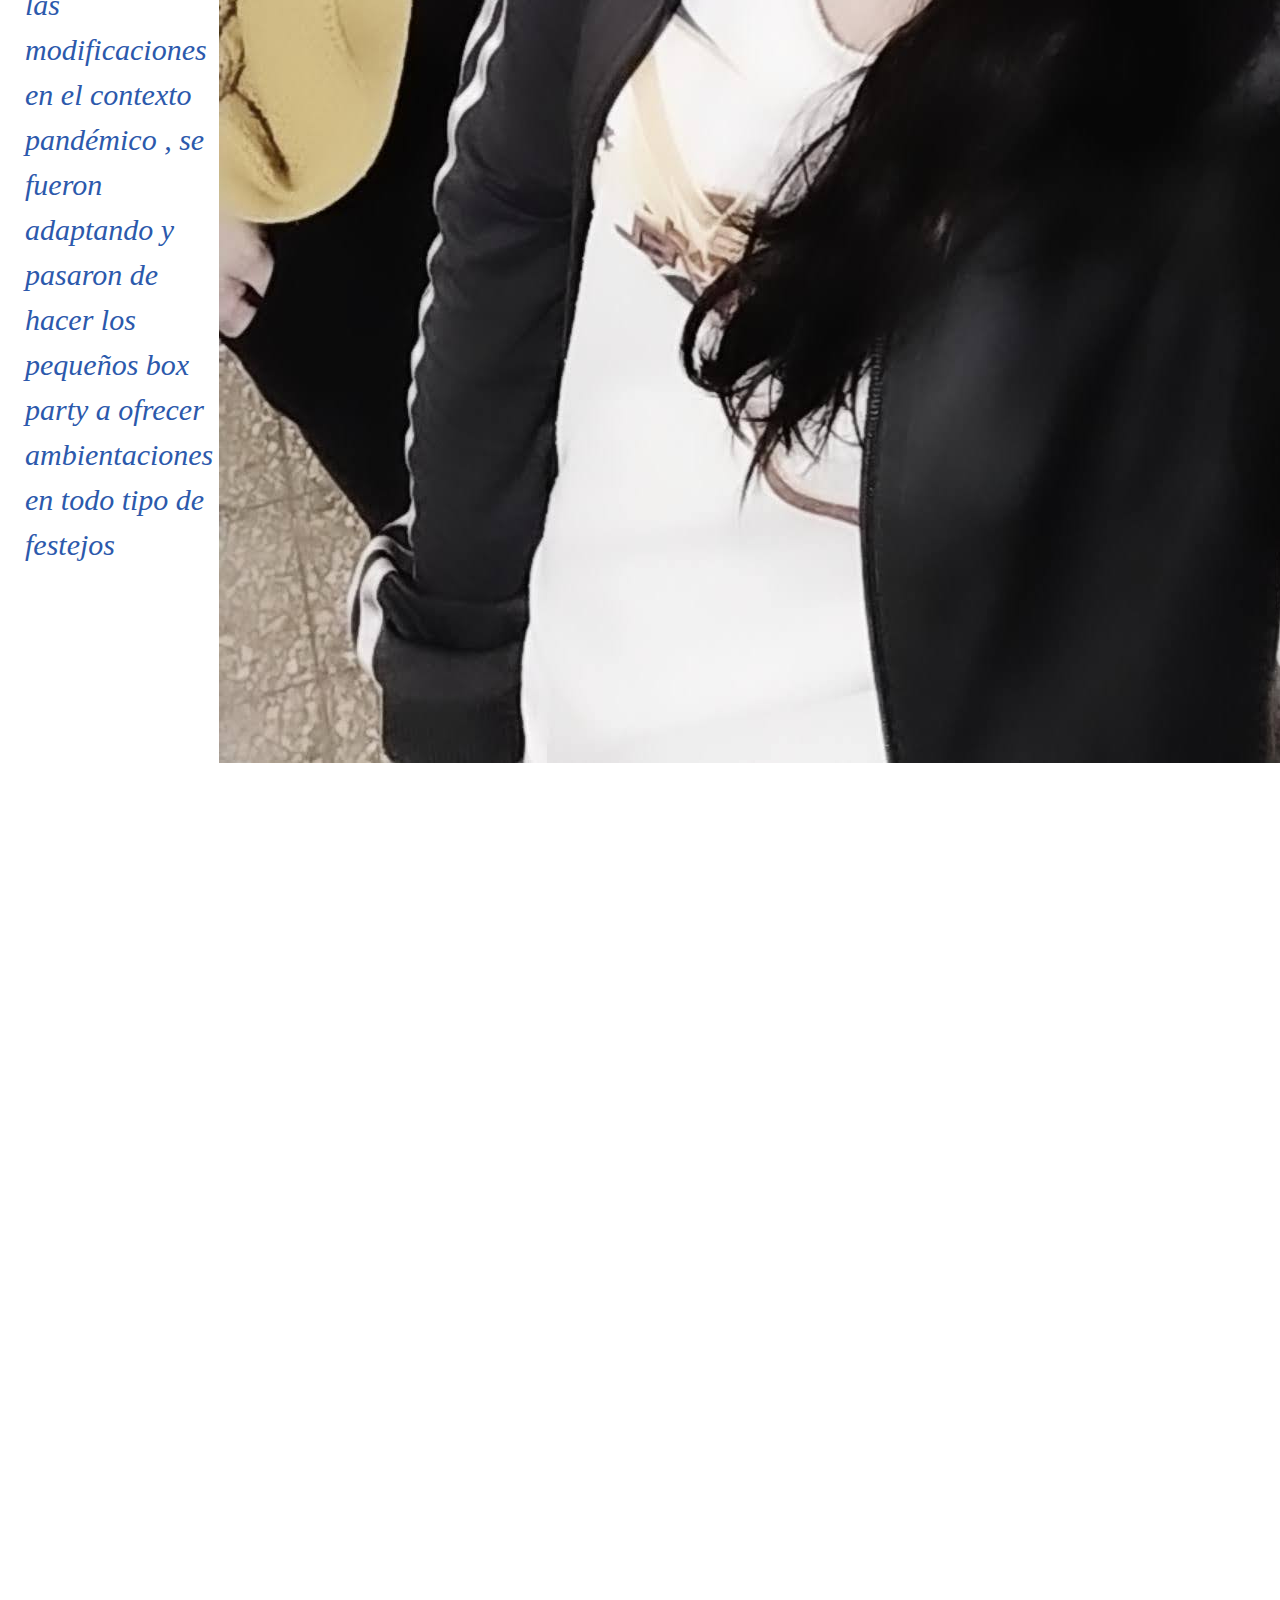
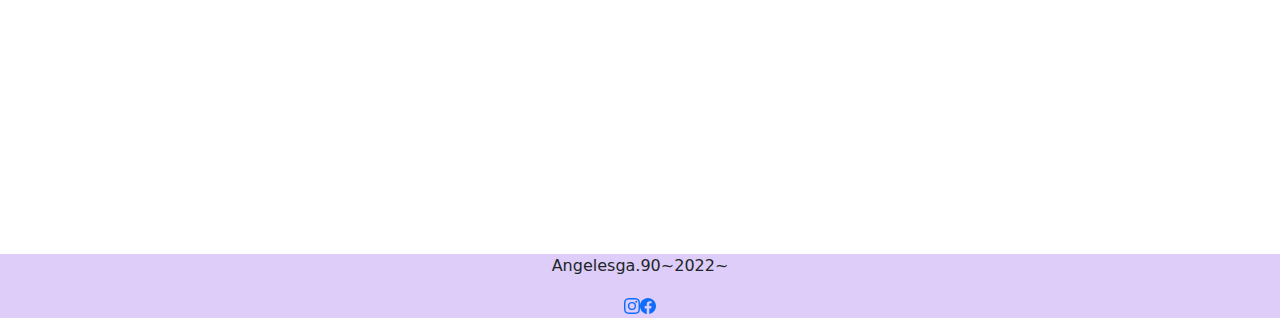
<file: paginas/quienes-somos.html>
<!DOCTYPE html>
<html lang="en">
<head>
    <link rel="stylesheet" href="../estilos/bootstrap/css/bootstrap.css">
    <link rel="stylesheet" href="../estilos/style.css">
    <meta charset="UTF-8">
    
    <meta name="viewport" content="width=device-width, initial-scale=1.0">
    <link rel="shortcut icon" href="../imagenes/logotiposiglasvf.jpeg">
 <title>Venecia Fiestas</title>
</head>
<body>
    <header>
         <nav class="navbar navbar-expand-lg navbar-light bg-light">
            <a class="navbar-brand" href="#">
                <img src="../imagenes/logotipoglobovf.jpeg" alt="#" width="100" height="100">
            <div class="container-fluid">
              <a class="navbar-brand" href="#"></a>
              <button class="navbar-toggler" type="button" data-bs-toggle="collapse" data-bs-target="#navbarNav" aria-controls="navbarNav" aria-expanded="false" aria-label="Toggle navigation">
                <span class="navbar-toggler-icon"></span>
              </button>
              <div class="collapse navbar-collapse" id="navbarNav">
                <ul class="navbar-nav">
                  <li class="nav-item">
                    <a class="nav-link active" aria-current="page" href="../index.html">Home</a>
                  </li>
                  <li class="nav-item">
                    <a class="nav-link" href="../paginas/quienes-somos.html">¿Quienes Somos?</a>
                  </li>
                  <li class="nav-item">
                    <a class="nav-link" href="../paginas/galeria.html">Galeria</a>
                  </li>
                  <li class="nav-item">
                    <a class="nav-link" href="../paginas/Faq.html">Preguntas Frecuentes</a>
                  </li>
                  <li class="nav-item">
                    <a class="nav-link" href="../paginas/contacto.html">Contacto</a>
                  </li>
                  
                </ul>
              </div>
            </div>
          </nav> 

    </header>       
<hr>
<h1>¿Quienes somos?</h1>
      
<div class="grid-presentacion">
  <p> Es un emprendimiento que nacio en Mayo del 2020,
    ideado por Yanina y Ángeles, dos amigas, que viven en Ezeiza.
    Ambas madres, a partir del festejo de cumple de una de las hijas de ellas,
    se plantearon por que no hacer Box party,
    para que todos puedan festejar estado en casa, porque no hay
    nada mas importante para un niño que se sienta especial el dia de
    su cumple.
    Con el correr de los meses y las modificaciones en el contexto pandémico ,
    se fueron adaptando y pasaron de hacer los pequeños box party a ofrecer
    ambientaciones en todo tipo de festejos </p>
    

  <img src=" ../imagenes/socias.jpg" alt ="fotossocias">

</div>
<footer class="d-flex flex-column bd-highlight mb-3 ">
  <p class="d-flex justify-content-center">Angelesga.90~2022~</p>
  <div class="d-flex justify-content-center">
   <a href="https://www.instagram.com/veneciafiestasok/">
      <svg xmlns="http://www.w3.org/2000/svg" width="16" height="16" fill="currentColor" class="bi bi-instagram" viewBox="0 0 16 16">
        <path d="M8 0C5.829 0 5.556.01 4.703.048 3.85.088 3.269.222 2.76.42a3.917 3.917 0 0 0-1.417.923A3.927 3.927 0 0 0 .42 2.76C.222 3.268.087 3.85.048 4.7.01 5.555 0 5.827 0 8.001c0 2.172.01 2.444.048 3.297.04.852.174 1.433.372 1.942.205.526.478.972.923 1.417.444.445.89.719 1.416.923.51.198 1.09.333 1.942.372C5.555 15.99 5.827 16 8 16s2.444-.01 3.298-.048c.851-.04 1.434-.174 1.943-.372a3.916 3.916 0 0 0 1.416-.923c.445-.445.718-.891.923-1.417.197-.509.332-1.09.372-1.942C15.99 10.445 16 10.173 16 8s-.01-2.445-.048-3.299c-.04-.851-.175-1.433-.372-1.941a3.926 3.926 0 0 0-.923-1.417A3.911 3.911 0 0 0 13.24.42c-.51-.198-1.092-.333-1.943-.372C10.443.01 10.172 0 7.998 0h.003zm-.717 1.442h.718c2.136 0 2.389.007 3.232.046.78.035 1.204.166 1.486.275.373.145.64.319.92.599.28.28.453.546.598.92.11.281.24.705.275 1.485.039.843.047 1.096.047 3.231s-.008 2.389-.047 3.232c-.035.78-.166 1.203-.275 1.485a2.47 2.47 0 0 1-.599.919c-.28.28-.546.453-.92.598-.28.11-.704.24-1.485.276-.843.038-1.096.047-3.232.047s-2.39-.009-3.233-.047c-.78-.036-1.203-.166-1.485-.276a2.478 2.478 0 0 1-.92-.598 2.48 2.48 0 0 1-.6-.92c-.109-.281-.24-.705-.275-1.485-.038-.843-.046-1.096-.046-3.233 0-2.136.008-2.388.046-3.231.036-.78.166-1.204.276-1.486.145-.373.319-.64.599-.92.28-.28.546-.453.92-.598.282-.11.705-.24 1.485-.276.738-.034 1.024-.044 2.515-.045v.002zm4.988 1.328a.96.96 0 1 0 0 1.92.96.96 0 0 0 0-1.92zm-4.27 1.122a4.109 4.109 0 1 0 0 8.217 4.109 4.109 0 0 0 0-8.217zm0 1.441a2.667 2.667 0 1 1 0 5.334 2.667 2.667 0 0 1 0-5.334z"/>
      </svg>
    </a>

    <a href="https://www.facebook.com/VeneciaFiestasok1">
      <svg xmlns="http://www.w3.org/2000/svg" width="16" height="16" fill="currentColor" class="bi bi-facebook" viewBox="0 0 16 16">
        <path d="M16 8.049c0-4.446-3.582-8.05-8-8.05C3.58 0-.002 3.603-.002 8.05c0 4.017 2.926 7.347 6.75 7.951v-5.625h-2.03V8.05H6.75V6.275c0-2.017 1.195-3.131 3.022-3.131.876 0 1.791.157 1.791.157v1.98h-1.009c-.993 0-1.303.621-1.303 1.258v1.51h2.218l-.354 2.326H9.25V16c3.824-.604 6.75-3.934 6.75-7.951z"/>
      </svg>
    </a>
    
    
  </div>

</footer>
    <script src="https://cdn.jsdelivr.net/npm/@popperjs/core@2.10.2/dist/umd/popper.min.js" integrity="sha384-7+zCNj/IqJ95wo16oMtfsKbZ9ccEh31eOz1HGyDuCQ6wgnyJNSYdrPa03rtR1zdB" crossorigin="anonymous"></script>
    <script src="https://cdn.jsdelivr.net/npm/bootstrap@5.1.3/dist/js/bootstrap.min.js" integrity="sha384-QJHtvGhmr9XOIpI6YVutG+2QOK9T+ZnN4kzFN1RtK3zEFEIsxhlmWl5/YESvpZ13" crossorigin="anonymous"></script>
</body>
</html>
</file>
<file: estilos/style.css>
@import url('https://fonts.googleapis.com/css2?family=EB+Garamond&family=Lobster&display=swap');

*{
    padding: 0;
    margin: 0;
}

.video {
    width: 100%;
    display: flex;
    flex-direction: column;
    justify-content: center;
}


footer {
    background-color: rgb(222, 205, 248);
    
}
h1{
    text-align: center;
    font-family: 'EB Garamond', serif;
    font-family: 'Lobster', cursive;
    color: rgb(5, 38, 100);
}
.carrusel{ 
    width: 50%;
    justify-content: center;
   
}


.grid-presentacion {
    display: grid;
    grid-template-columns: 2fr 1fr;
    grid-template-rows: 2fr 1fr;
    color: rgb(44, 89, 172);
    font-style: italic;
   font-size: 30px;
   font-family: 'Langosta', cursiva;
   text-align: left;
   margin: 25px 25px 25px 25px
}

.foto-grid{
    display: grid;
    width: 20%;
}
</file>
